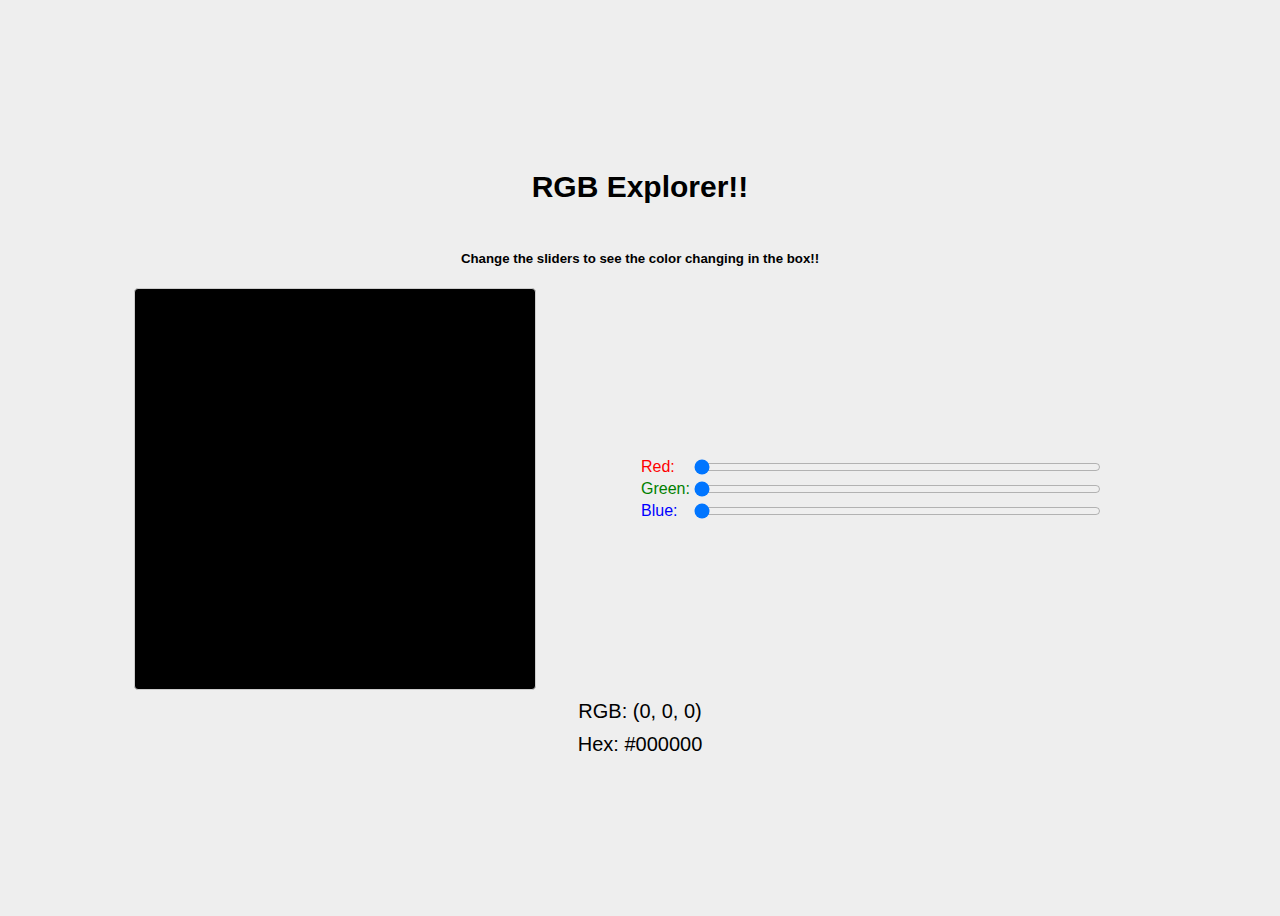
<file: index.html>
<html lang="en">
<head>
    <meta charset="UTF-8">
    <meta name="viewport" content="width=device-width, initial-scale=1.0">
    <link rel="stylesheet" href="style.css">
    <title>RGB Explorer</title>
</head>
<body>
    <h2> RGB Explorer!! </h2>
	<h5> Change the sliders to see the color changing in the box!! </h5>
    <div class="container">
        <div id="color-box" class="color-box"></div>
        <table>
            <tr>
                <td><div class="red">Red:</div></td>
                <td class="color-slider">
                    <input id="red" type="range" min="0" max="255" value="0" oninput="changeColor()">
                </td>
            </tr>
            <tr>
                <td><div class="green">Green:</div></td>
                <td class="color-slider">
                    <input id="green" type="range" min="0" max="255" value="0" oninput="changeColor()">
                </td>
            </tr>
            <tr>
                <td><div class="blue">Blue:</div></td>
                <td class="color-slider">
                    <input id="blue" type="range" min="0" max="255" value="0" oninput="changeColor()">
                </td>
            </tr>
        </table>
    </div>
    <div id="color-values">RGB: (0, 0, 0)</div>
    <div id="hex-value">Hex: #000000</div>

    <script src="myscript.js"></script>
</body>
</html>
</file>
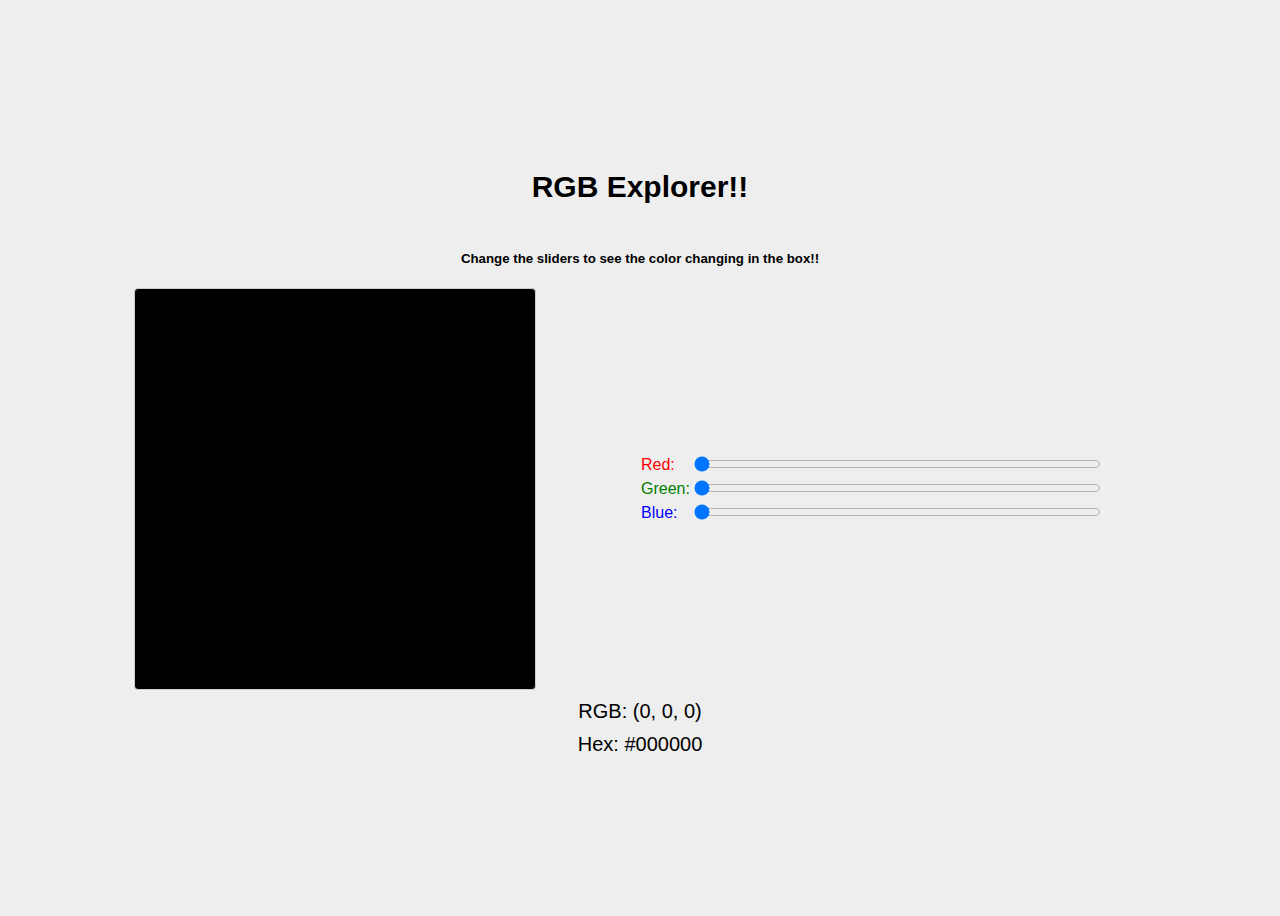
<file: singlePage.html>
<!DOCTYPE html>
<html>
<head>
    <style>
	
		h2 {
            font-size: 40px;
            margin-top: 10px;
        }
		h2 {
            font-size: 30px;
            margin-top: 10px;
        }
        body {
            display: flex;
            flex-direction: column;
            align-items: center;
            justify-content: center;
            height: 100vh;
            background-color: #eee;
            font-family: Arial, sans-serif;
        }

        .container {
            display: flex;
            justify-content: space-between;
            align-items: center;
            width: 80%;
        }

        .color-box {
            width: 400px;
            height: 400px;
            border: 1px solid #ccc;
            border-radius: 4px;
        }
		.red {
			color: red;
		}
		
		.blue {
			color: blue;
		}
		
		.green {
			color: green;
		}

        .color-slider {
            width: 100%;
        }

        .color-slider input {
            width: 90%;
        }

        #color-values, #hex-value {
            font-size: 20px;
            margin-top: 10px;
        }

        table {
            border-collapse: collapse;
            width: 50%;
        }
    </style>
</head>
<body>
    <h2> RGB Explorer!! </h2>
	<h5> Change the sliders to see the color changing in the box!! </h5>
    <div class="container">
        <div id="color-box" class="color-box"></div>
        <table>
            <tr>
                <td><div class="red">Red:</div></td>
                <td class="color-slider">
                    <input id="red" type="range" min="0" max="255" value="0" oninput="changeColor()">
                </td>
            </tr>
            <tr>
                <td><div class="green">Green:</div></td>
                <td class="color-slider">
                    <input id="green" type="range" min="0" max="255" value="0" oninput="changeColor()">
                </td>
            </tr>
            <tr>
                <td><div class="blue">Blue:</div></td>
                <td class="color-slider">
                    <input id="blue" type="range" min="0" max="255" value="0" oninput="changeColor()">
                </td>
            </tr>
        </table>
    </div>
    <div id="color-values">RGB: (0, 0, 0)</div>
    <div id="hex-value">Hex: #000000</div>
    <script>
        function changeColor() {
            var red = document.getElementById("red").value;
            var green = document.getElementById("green").value;
            var blue = document.getElementById("blue").value;
            var colorBox = document.getElementById("color-box");

            var rgbColor = "rgb(" + red + "," + green + "," + blue + ")";
            colorBox.style.backgroundColor = rgbColor;

            document.getElementById("color-values").innerText = "RGB: (" + red + ", " + green + ", " + blue + ")";
            document.getElementById("hex-value").innerText = "Hex: " + rgbToHex(red, green, blue);
        }

        function rgbToHex(r, g, b) {
            return "#" + ((1 << 24) | ((+r << 16) | (+g << 8) | +b)).toString(16).slice(1).toUpperCase();
        }

        // Initialize with black color
        changeColor();
    </script>
</body>
</html>
</file>
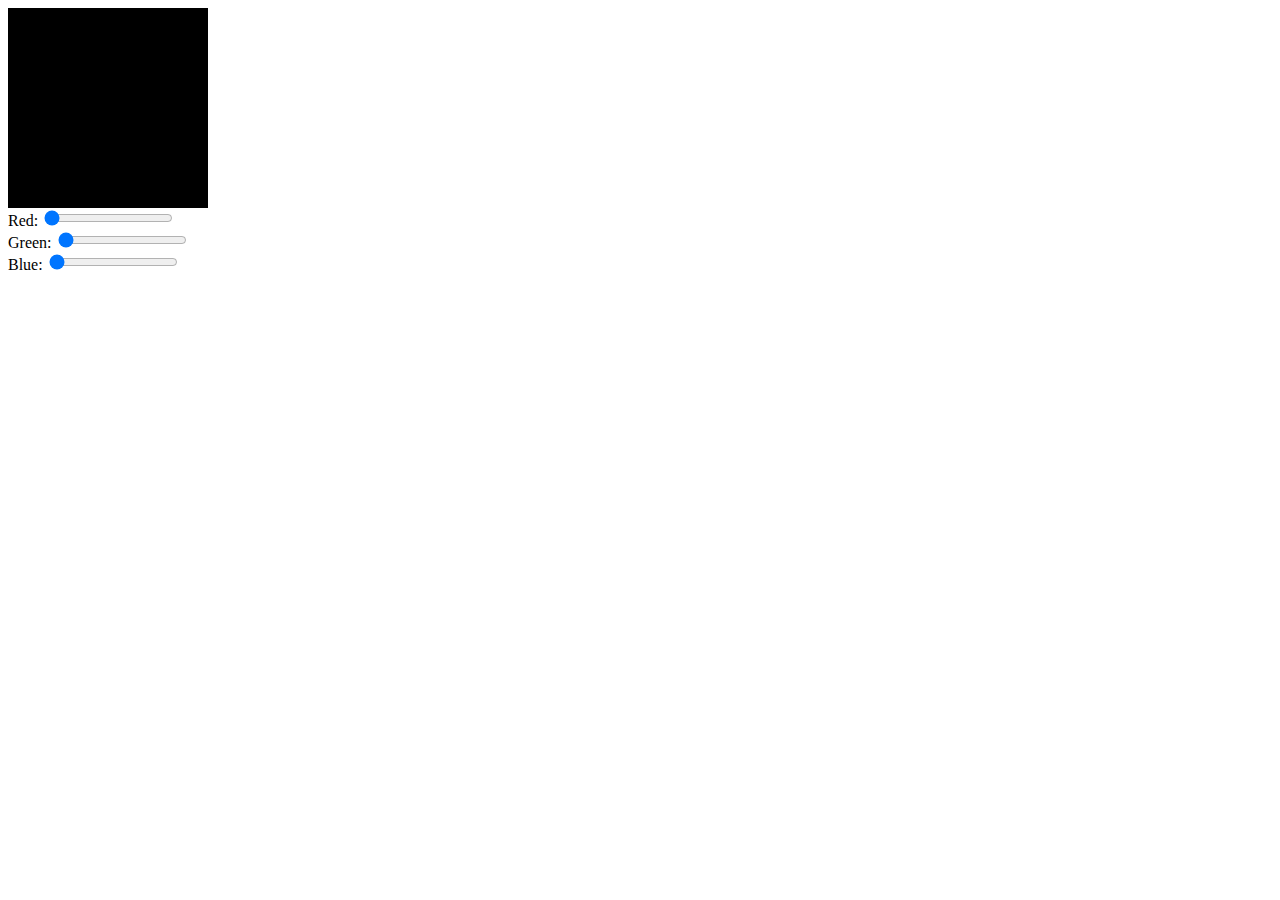
<file: test.html>
<!DOCTYPE html>
<html>
<head>
    <style>
        .color-box {
            width: 200px;
            height: 200px;
        }
    </style>
</head>
<body>
    <div id="color-box" class="color-box"></div>
    <div>
        Red: <input id="red" type="range" min="0" max="255" value="0" oninput="changeColor()">
    </div>
    <div>
        Green: <input id="green" type="range" min="0" max="255" value="0" oninput="changeColor()">
    </div>
    <div>
        Blue: <input id="blue" type="range" min="0" max="255" value="0" oninput="changeColor()">
    </div>
    <script>
        function changeColor() {
            var red = document.getElementById("red").value;
            var green = document.getElementById("green").value;
            var blue = document.getElementById("blue").value;
            var colorBox = document.getElementById("color-box");

            colorBox.style.backgroundColor = "rgb(" + red + "," + green + "," + blue + ")";
        }

        // Initialize with black color
        changeColor();
    </script>
</body>
</html>
</file>
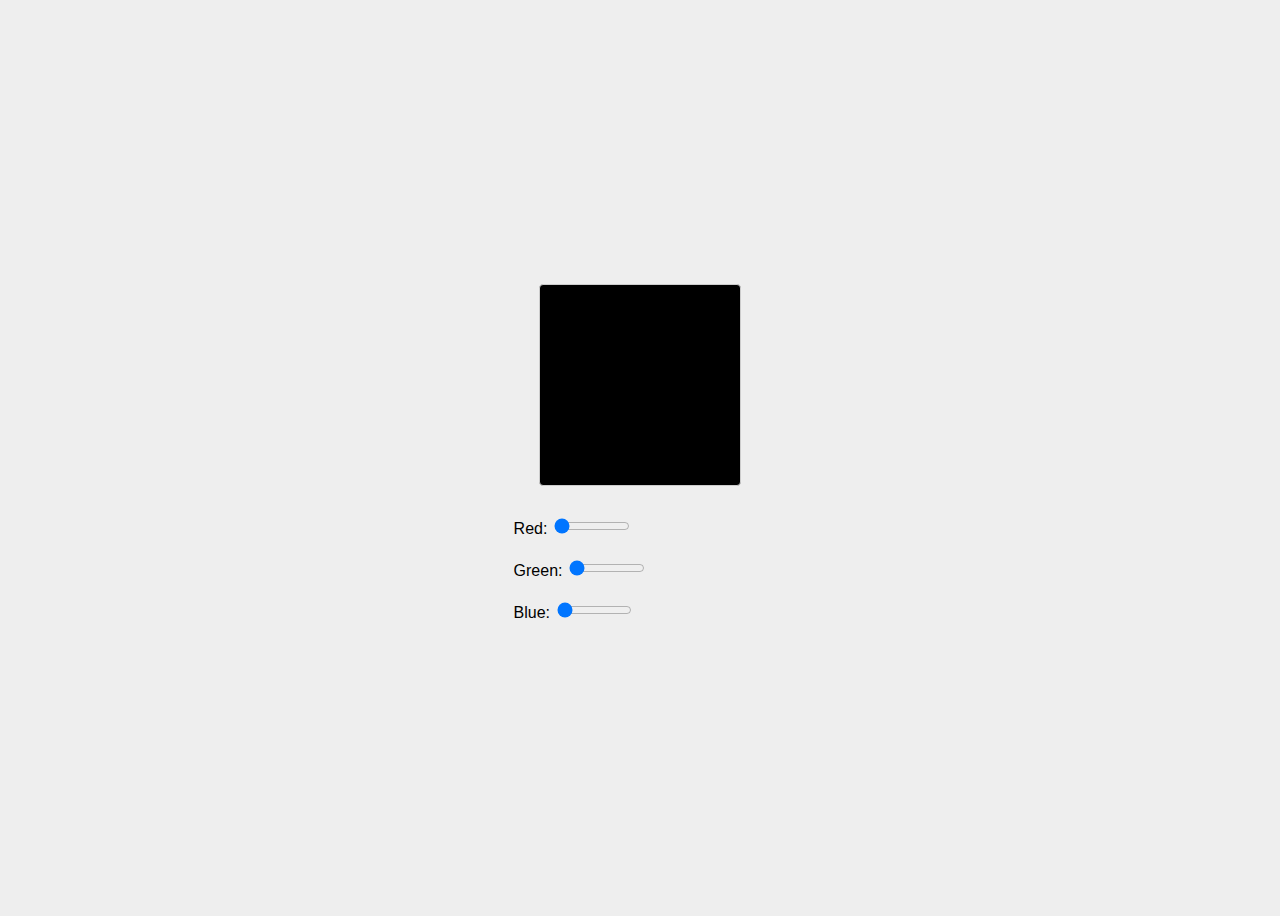
<file: test1.html>
<!DOCTYPE html>
<html>
<head>
    <style>
        body {
            display: flex;
            flex-direction: column;
            align-items: center;
            justify-content: center;
            height: 100vh;
            background-color: #eee;
            font-family: Arial, sans-serif;
        }

        .color-box {
            width: 200px;
            height: 200px;
            margin-bottom: 20px;
            border: 1px solid #ccc;
            border-radius: 4px;
        }

        .color-slider {
            margin: 10px 0;
            width: 20%;
        }

        .color-slider input {
            width: 30%;
        }
    </style>
</head>
<body>
    <div id="color-box" class="color-box"></div>
    <div class="color-slider">
        Red: <input id="red" type="range" min="0" max="255" value="0" oninput="changeColor()">
    </div>
    <div class="color-slider">
        Green: <input id="green" type="range" min="0" max="255" value="0" oninput="changeColor()">
    </div>
    <div class="color-slider">
        Blue: <input id="blue" type="range" min="0" max="255" value="0" oninput="changeColor()">
    </div>
    <script>
        function changeColor() {
            var red = document.getElementById("red").value;
            var green = document.getElementById("green").value;
            var blue = document.getElementById("blue").value;
            var colorBox = document.getElementById("color-box");

            colorBox.style.backgroundColor = "rgb(" + red + "," + green + "," + blue + ")";
        }

        // Initialize with black color
        changeColor();
    </script>
</body>
</html>
</file>
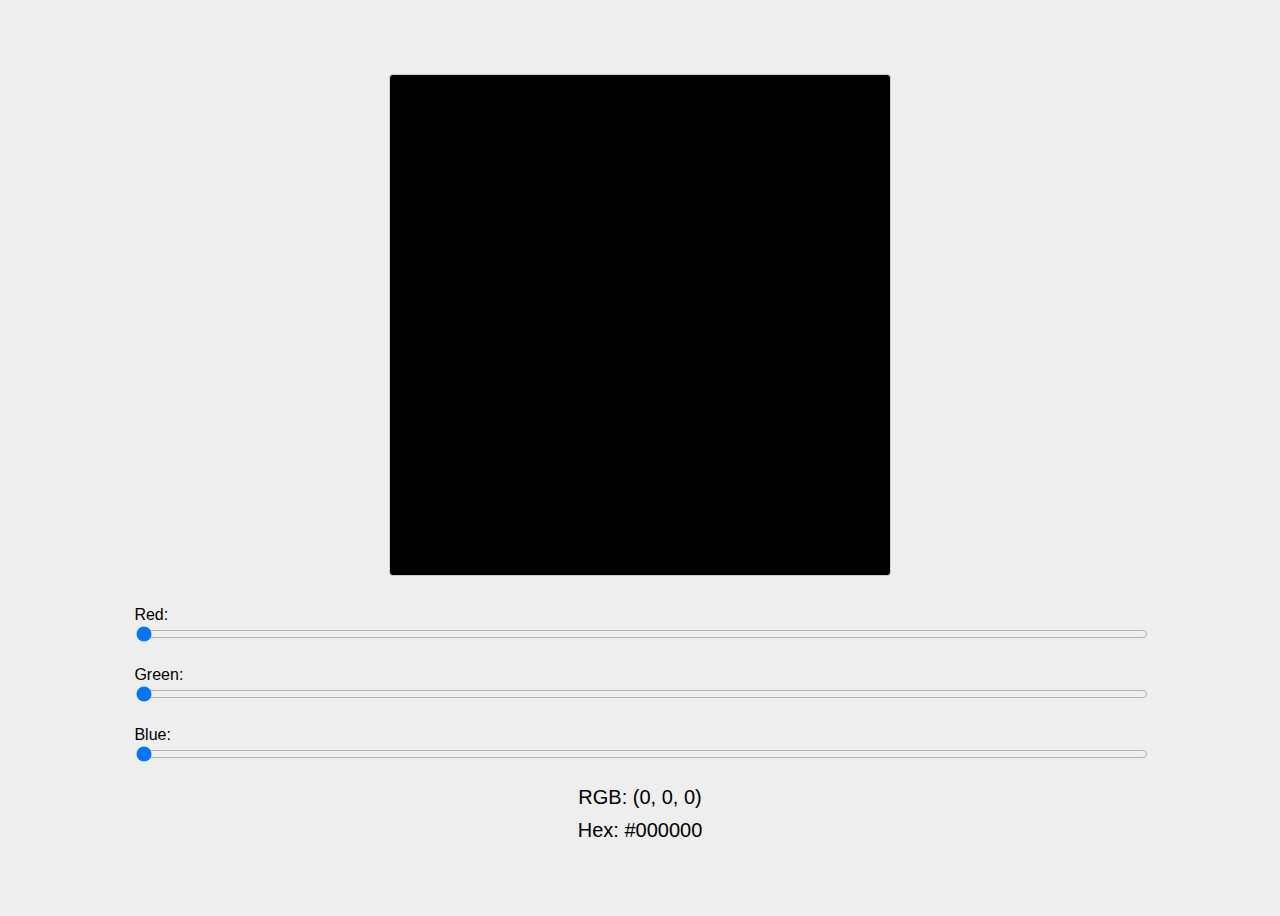
<file: test2.html>
<!DOCTYPE html>
<html>
<head>
    <style>
        body {
            display: flex;
            flex-direction: column;
            align-items: center;
            justify-content: center;
            height: 100vh;
            background-color: #eee;
            font-family: Arial, sans-serif;
        }

        .color-box {
            width: 500px;
            height: 500px;
            margin-bottom: 20px;
            border: 1px solid #ccc;
            border-radius: 4px;
        }

        .color-slider {
            margin: 10px 0;
            width: 80%;
        }

        .color-slider input {
            width: 100%;
        }

        #color-values, #hex-value {
            font-size: 20px;
            margin-top: 10px;
        }
    </style>
</head>
<body>
    <div id="color-box" class="color-box"></div>
    <div class="color-slider">
        Red: <input id="red" type="range" min="0" max="255" value="0" oninput="changeColor()">
    </div>
    <div class="color-slider">
        Green: <input id="green" type="range" min="0" max="255" value="0" oninput="changeColor()">
    </div>
    <div class="color-slider">
        Blue: <input id="blue" type="range" min="0" max="255" value="0" oninput="changeColor()">
    </div>
    <div id="color-values">RGB: (0, 0, 0)</div>
    <div id="hex-value">Hex: #000000</div>
    <script>
        function changeColor() {
            var red = document.getElementById("red").value;
            var green = document.getElementById("green").value;
            var blue = document.getElementById("blue").value;
            var colorBox = document.getElementById("color-box");

            var rgbColor = "rgb(" + red + "," + green + "," + blue + ")";
            colorBox.style.backgroundColor = rgbColor;

            document.getElementById("color-values").innerText = "RGB: (" + red + ", " + green + ", " + blue + ")";
            document.getElementById("hex-value").innerText = "Hex: " + rgbToHex(red, green, blue);
        }

        function rgbToHex(r, g, b) {
            return "#" + ((1 << 24) | ((+r << 16) | (+g << 8) | +b)).toString(16).slice(1).toUpperCase();
        }

        // Initialize with black color
        changeColor();
    </script>
</body>
</html>
</file>
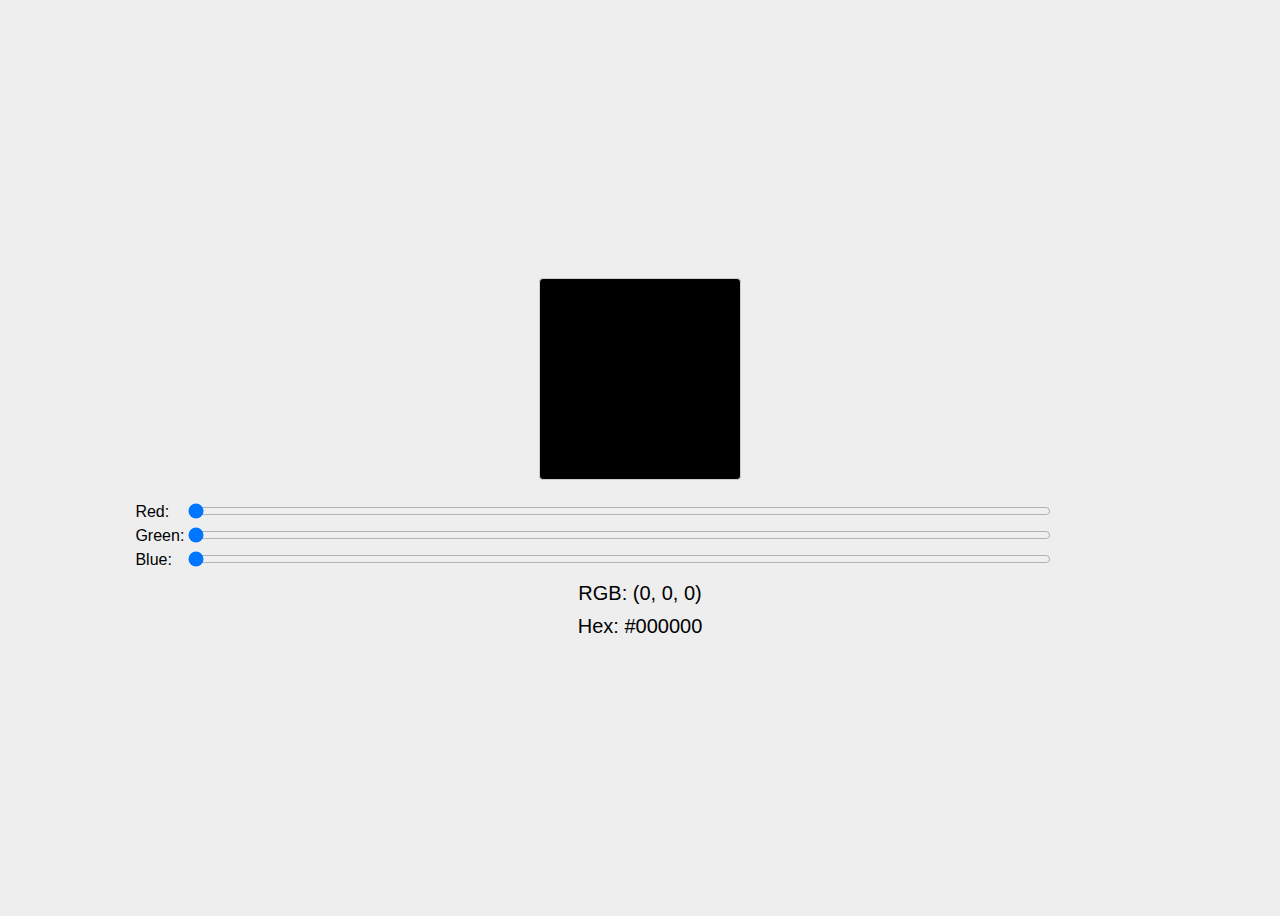
<file: test3.html>
<!DOCTYPE html>
<html>
<head>
    <style>
        body {
            display: flex;
            flex-direction: column;
            align-items: center;
            justify-content: center;
            height: 100vh;
            background-color: #eee;
            font-family: Arial, sans-serif;
        }

        .color-box {
            width: 200px;
            height: 200px;
            margin-bottom: 20px;
            border: 1px solid #ccc;
            border-radius: 4px;
        }

        .color-slider {
            width: 100%;
        }

        .color-slider input {
            width: 90%;
        }

        #color-values, #hex-value {
            font-size: 20px;
            margin-top: 10px;
        }

        table {
            border-collapse: collapse;
            width: 80%;
        }
    </style>
</head>
<body>
    <div id="color-box" class="color-box"></div>
    <table>
        <tr>
            <td>Red:</td>
            <td class="color-slider">
                <input id="red" type="range" min="0" max="255" value="0" oninput="changeColor()">
            </td>
        </tr>
        <tr>
            <td>Green:</td>
            <td class="color-slider">
                <input id="green" type="range" min="0" max="255" value="0" oninput="changeColor()">
            </td>
        </tr>
        <tr>
            <td>Blue:</td>
            <td class="color-slider">
                <input id="blue" type="range" min="0" max="255" value="0" oninput="changeColor()">
            </td>
        </tr>
    </table>
    <div id="color-values">RGB: (0, 0, 0)</div>
    <div id="hex-value">Hex: #000000</div>
    <script>
        function changeColor() {
            var red = document.getElementById("red").value;
            var green = document.getElementById("green").value;
            var blue = document.getElementById("blue").value;
            var colorBox = document.getElementById("color-box");

            var rgbColor = "rgb(" + red + "," + green + "," + blue + ")";
            colorBox.style.backgroundColor = rgbColor;

            document.getElementById("color-values").innerText = "RGB: (" + red + ", " + green + ", " + blue + ")";
            document.getElementById("hex-value").innerText = "Hex: " + rgbToHex(red, green, blue);
        }

        function rgbToHex(r, g, b) {
            return "#" + ((1 << 24) | ((+r << 16) | (+g << 8) | +b)).toString(16).slice(1).toUpperCase();
        }

        // Initialize with black color
        changeColor();
    </script>
</body>
</html>
</file>
<file: style.css>
h2 {
            font-size: 40px;
            margin-top: 10px;
        }
		h2 {
            font-size: 30px;
            margin-top: 10px;
        }
        body {
            display: flex;
            flex-direction: column;
            align-items: center;
            justify-content: center;
            height: 100vh;
            background-color: #eee;
            font-family: Arial, sans-serif;
        }

        .container {
            display: flex;
            justify-content: space-between;
            align-items: center;
            width: 80%;
        }

        .color-box {
            width: 400px;
            height: 400px;
            border: 1px solid #ccc;
            border-radius: 4px;
        }
		.red {
			color: red;
		}
		
		.blue {
			color: blue;
		}
		
		.green {
			color: green;
		}

        .color-slider {
            width: 100%;
        }

        .color-slider input {
            width: 90%;
        }

        #color-values, #hex-value {
            font-size: 20px;
            margin-top: 10px;
        }

        table {
            border-collapse: collapse;
            width: 50%;
        }
</file>
